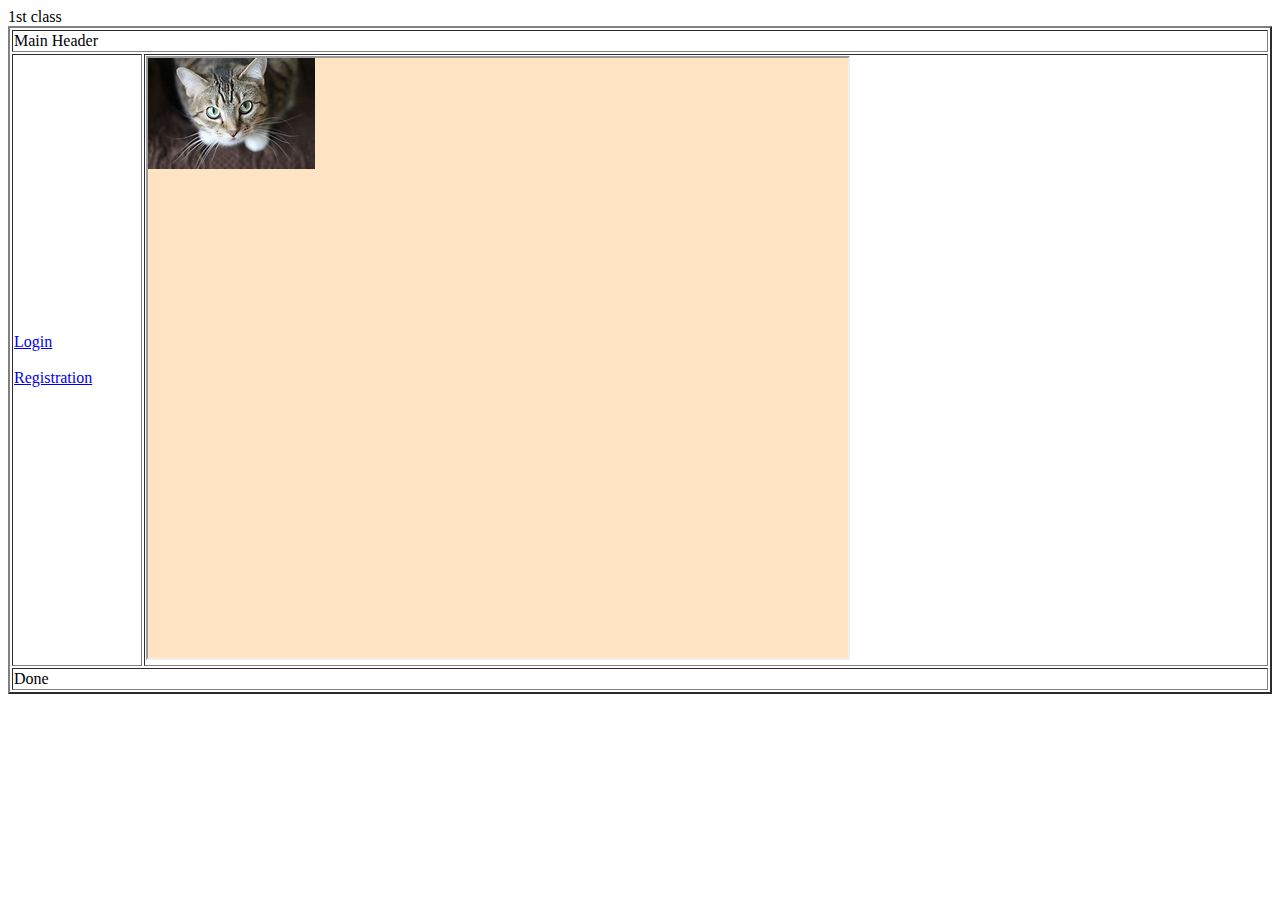
<file: index.html>
<!DOCTYPE html>
<html lang="en">
<head>
    <meta charset="UTF-8">
    <meta name="viewport" content="width=device-width, initial-scale=1.0">
    <title>Document</title>
</head>
<body>
    <table border="2" width="100%">
        <thead>
            1st class
        </thead>
        <tbody>
            <tr>
                <td colspan="2">Main Header</td>
            </tr>
            <tr>
                <td>
                   <a href="./login.html" target="myframe">Login</a>
                   <br>
                   <br>
                   <a href="./registration.html" target="myframe">Registration</a>
                </td>
                <td>
                    <iframe name="myframe" src="cat.jpeg" height="600px" width="700px" style="background-color:bisque;"></iframe>
                </td>
            </tr>
        </tbody>
        <tfoot>
            <tr>
                <td colspan="2">
                    Done
                </td>
            </tr>
        </tfoot>
    </table>
</body>
</html>
</file>
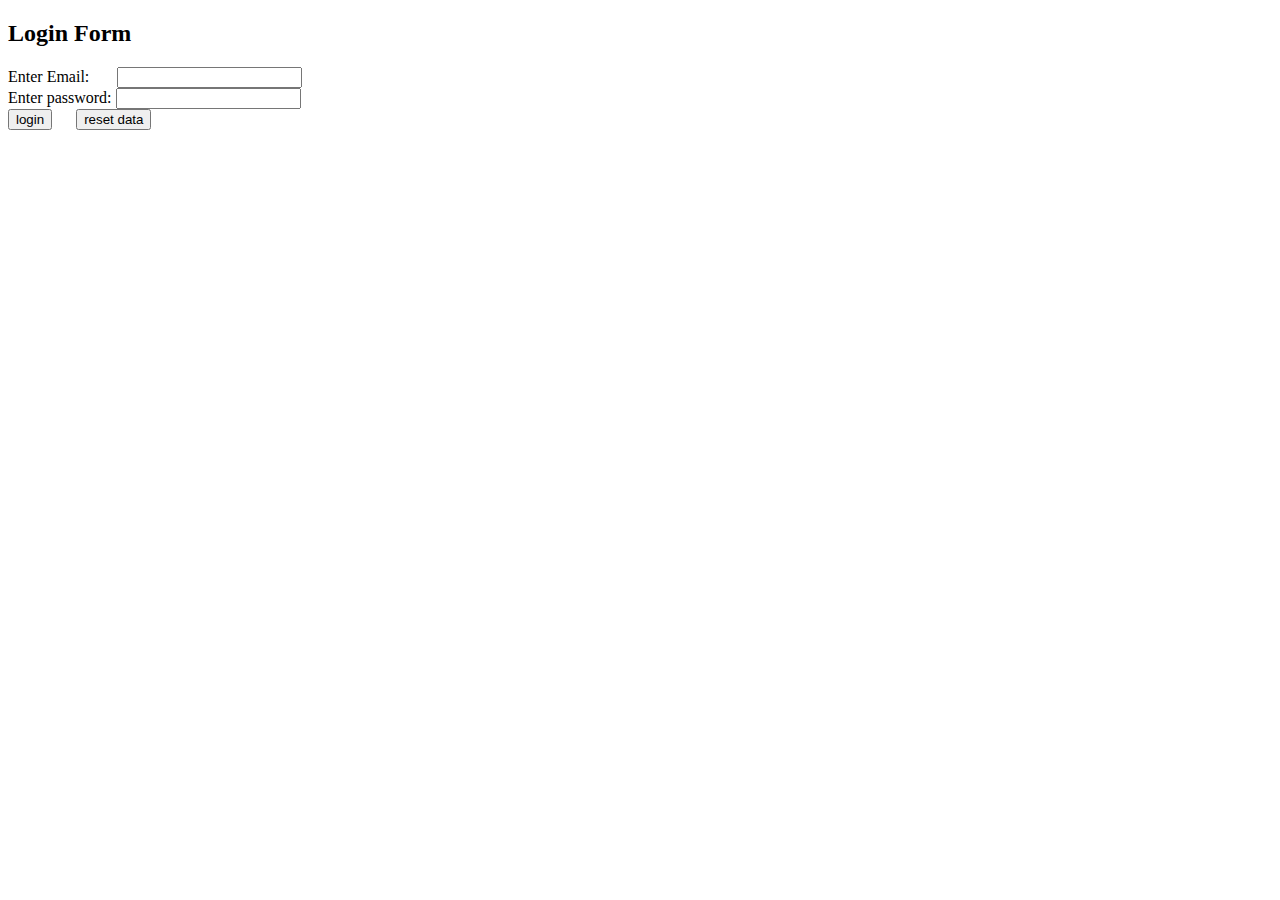
<file: login.html>
<!DOCTYPE html>
<html lang="en">
<head>
    <meta charset="UTF-8">
    <meta name="viewport" content="width=<device-width>, initial-scale=1.0">
    <title>Document</title>
</head>
<body>
    <h2>
        Login Form
    </h2>
    <form action="" method="get" >
        <label>Enter Email:</label>&nbsp;&nbsp;&nbsp;&nbsp;&nbsp;&nbsp;
        <input type="email" name="email">
        <br>
        <label>Enter password:</label>
        <input type="password" name="pwd">
        &nbsp;&nbsp;
        <br>
        <input type="Submit" name="btn" value="login">
        &nbsp;&nbsp;&nbsp;&nbsp;
        <input type="reset" name="reset" value="reset data">
    </form>
</body>
</html>
</file>
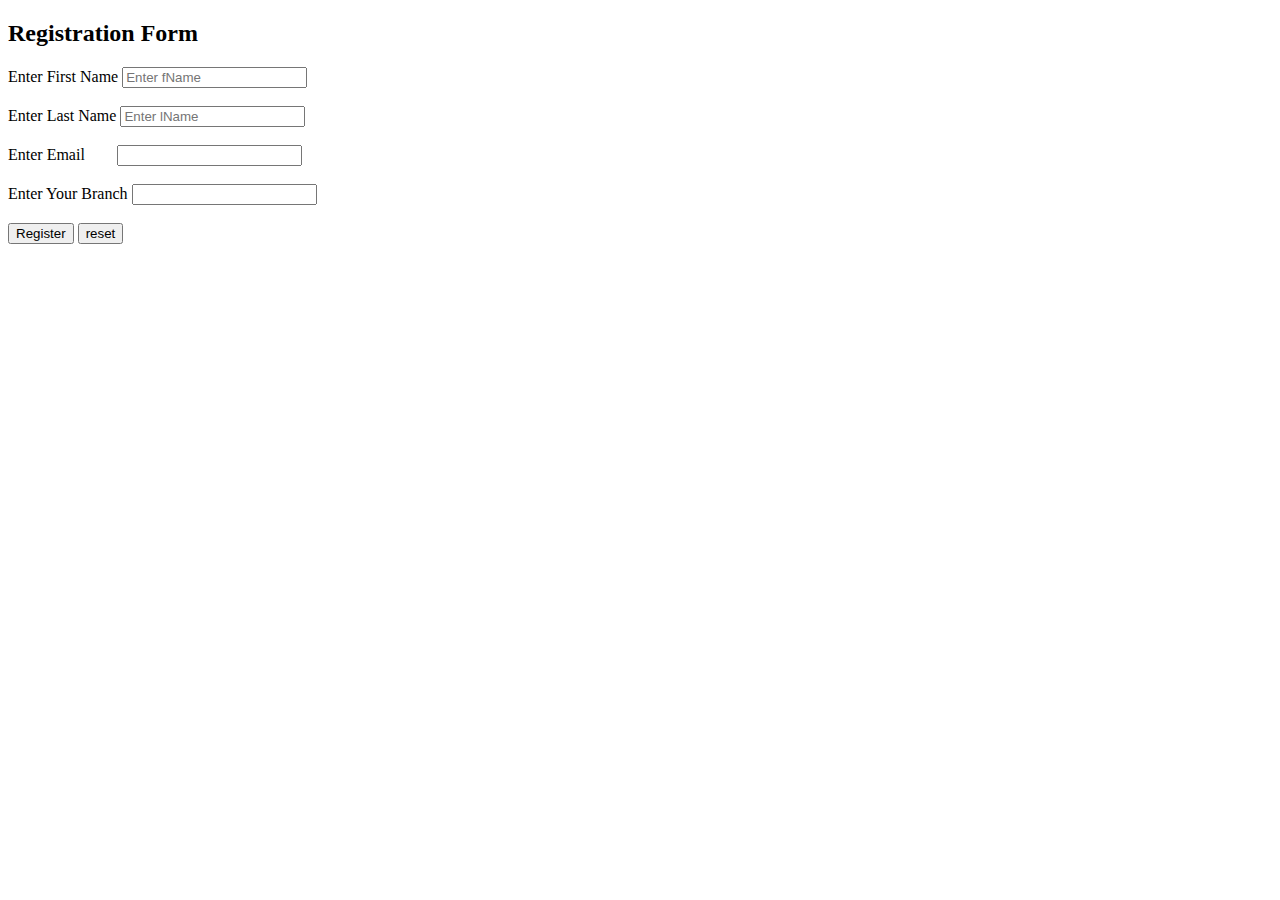
<file: registration.html>
<!DOCTYPE html>
<html lang="en">
<head>
    <meta charset="UTF-8">
    <meta name="viewport" content="width=device-width, initial-scale=1.0">
    <title>Registration</title>
</head>
<body>
    <h2>Registration Form</h2>
    <form action="success.html" method="get">
    <label>Enter First Name</label>
    <input type="text" placeholder="Enter fName"required>
    <br><br>
    <label>Enter Last Name</label>
    <input type="text" placeholder="Enter lName" required>
    <br><br>
    <label>Enter Email</label>&nbsp;&nbsp;&nbsp;&nbsp;&nbsp;&nbsp;&nbsp;
    <input type="email" name="email">
    <br><br>
    <label>Enter Your Branch</label>
    <input type="text">
    <br><br>
    <input type="submit" value="Register">
    <input type="reset" value="reset">
</form>
    
</body>
</html>
</file>
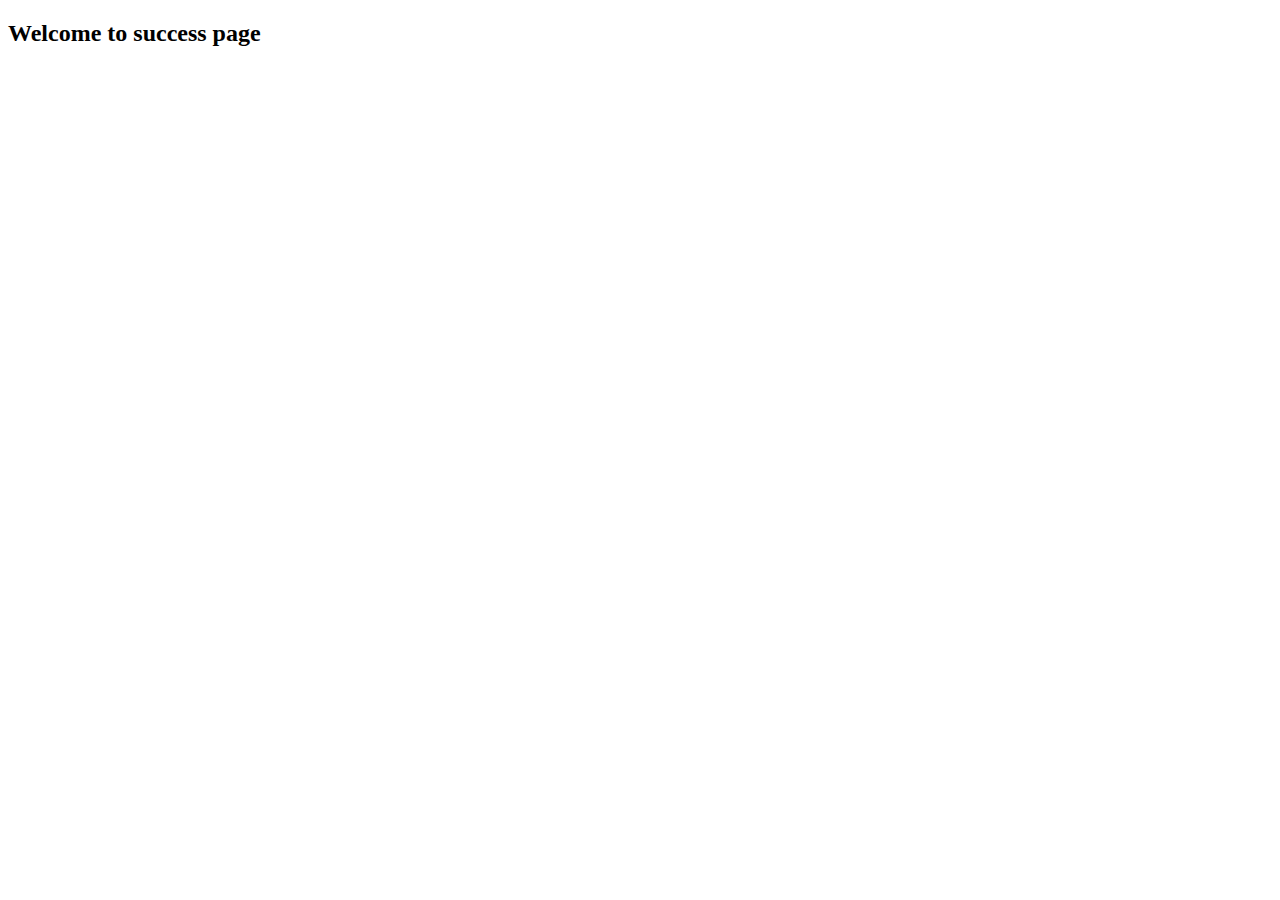
<file: success.html>
<!DOCTYPE html>
<html lang="en">
<head>
    <meta charset="UTF-8">
    <meta name="viewport" content="width=device-width, initial-scale=1.0">
    <title>Document</title>
</head>
<body>
    <h2>Welcome to success page</h2>
    
</body>
</html>
</file>
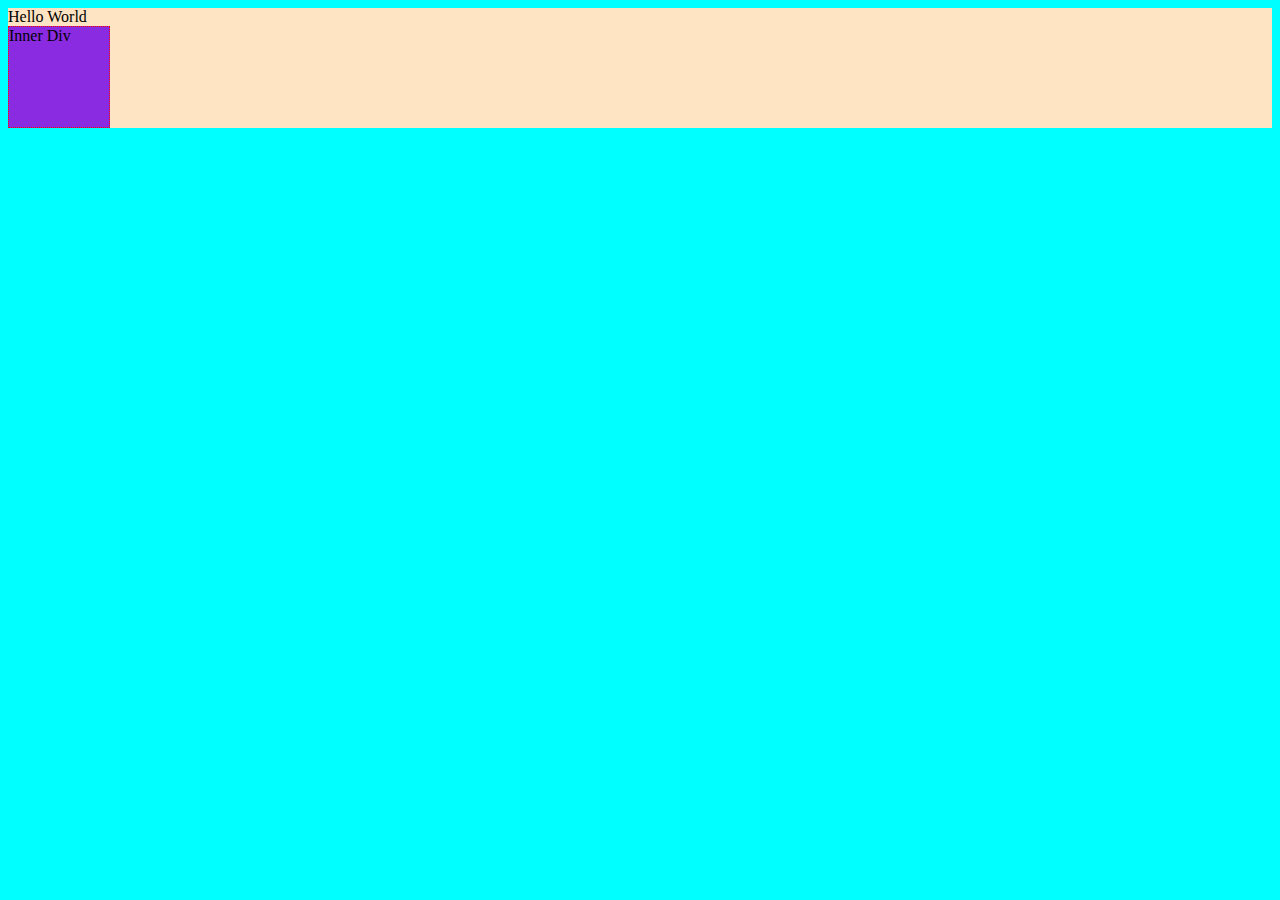
<file: css/csswork1.html>
<!DOCTYPE html>
<html lang="en">
<head>
    <meta charset="UTF-8">
    <meta name="viewport" content="width=device-width, initial-scale=1.0">
    <title>Document</title>
    <link rel="stylesheet" href="style.css">
</head>
<body>
    <div class="container" id="cont"> 
        Hello World
        <div class="child1">
            Inner Div
        </div>

    </div>
 
    
</body>
</html>
</file>
<file: css/style.css>
body{
    background-color: aqua;
}
div{
    background-color: bisque
}
div .container{
    background-color: rgb(143, 50, 50);
    height: 400px;
    border: 2px solid gold;
    width: 300px;
    margin-top: 50px;
    margin-left: 300px;
    padding-top: 100px;
    padding-left: 100px; 
}
div #cont{
    background-color: green;
}
.child1{
    background-color: blueviolet;
    border: 1px dotted red;
    height: 100px;
    width: 100px;
}
</file>
